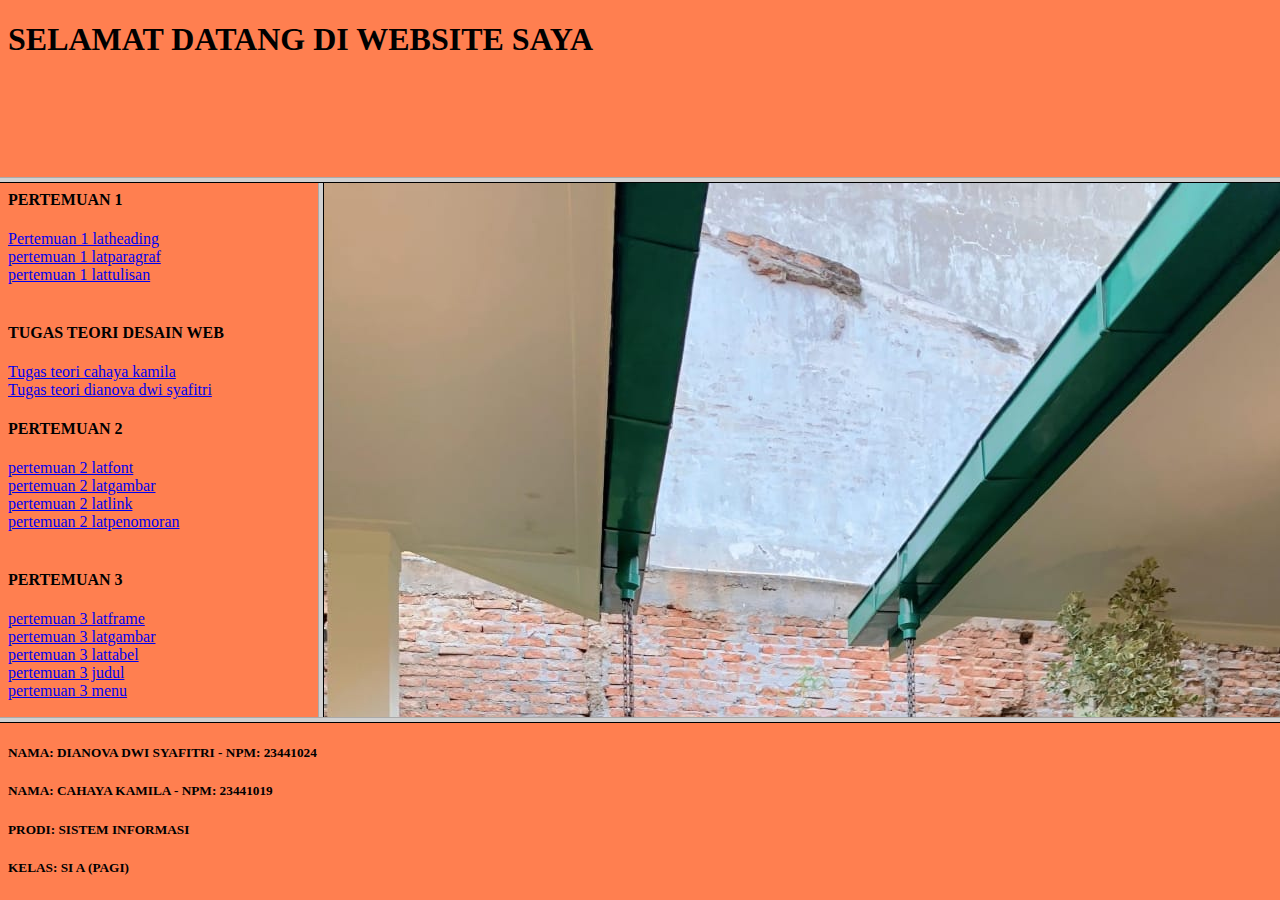
<file: index.html>
<!DOCTYPE html>
<html lang="en">
<head>
    <meta charset="UTF-8">
    <meta name="viewport" content="width=device-width, initial-scale=1.0">
    <title>Document</title>
</head>
<frameset rows="20%,*,20%">
    <frame src="./mencoba frame/judul.html" />
    <frameset cols="25%,*">
        <frame src="./mencoba frame/menu.html" name="tes"/>
        <frame src="./mencoba frame/foto.jpg" name="content"/>
    </frameset>
    <frame src="./mencoba frame/biodata.html"/> 
</frameset>
 </html>
</html>
</file>
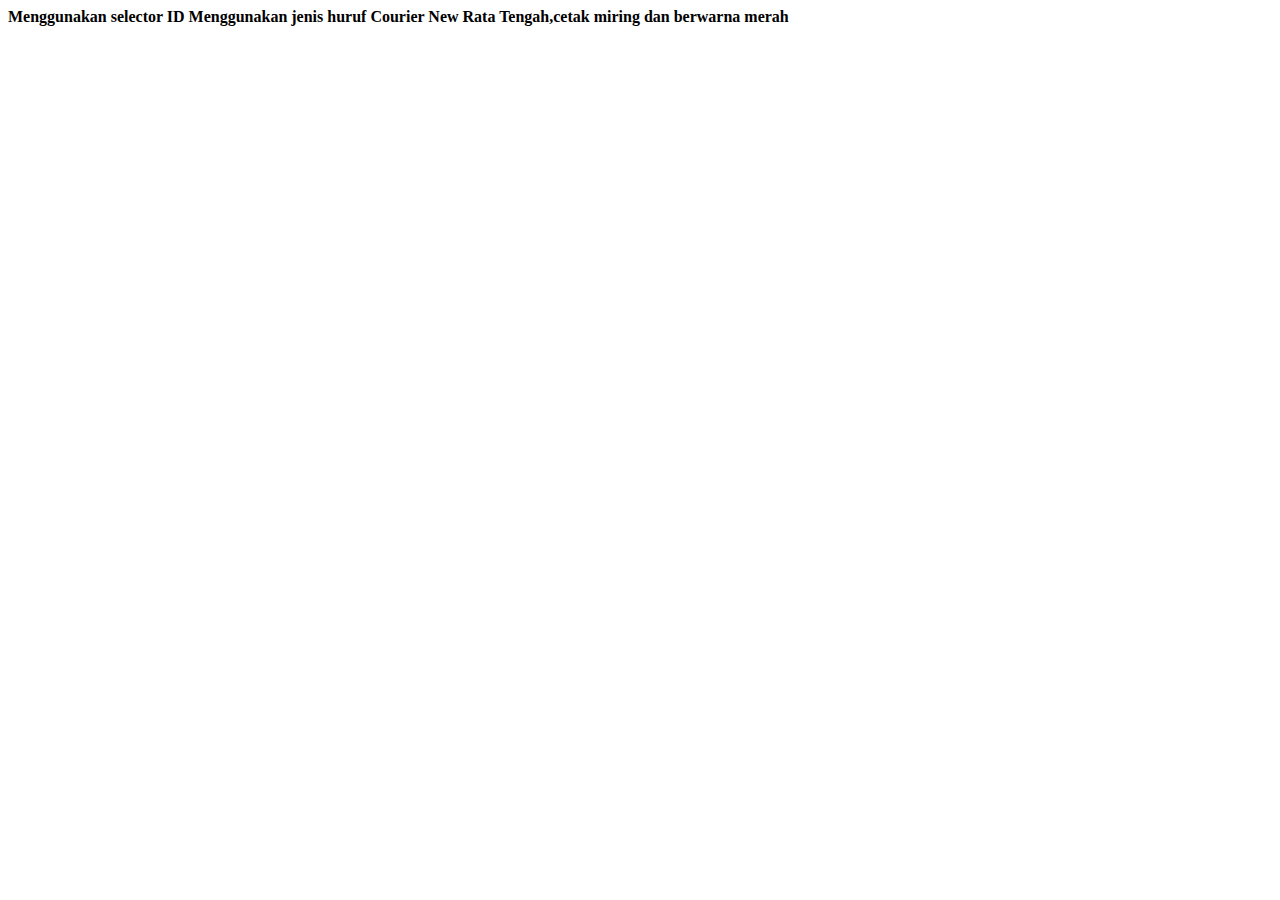
<file: latselectorid.html>
</head>
<style type="text/css">
.pakaiID
{
font-family:"Courier New", Courier, monospace;;
font-style:italic;
text-align:center;
color:#00d9ff;
}
</style>
<body>
<h4 id="pakaiID">
Menggunakan selector ID
Menggunakan jenis huruf Courier New
Rata Tengah,cetak miring dan berwarna merah</p>
</body>
</file>
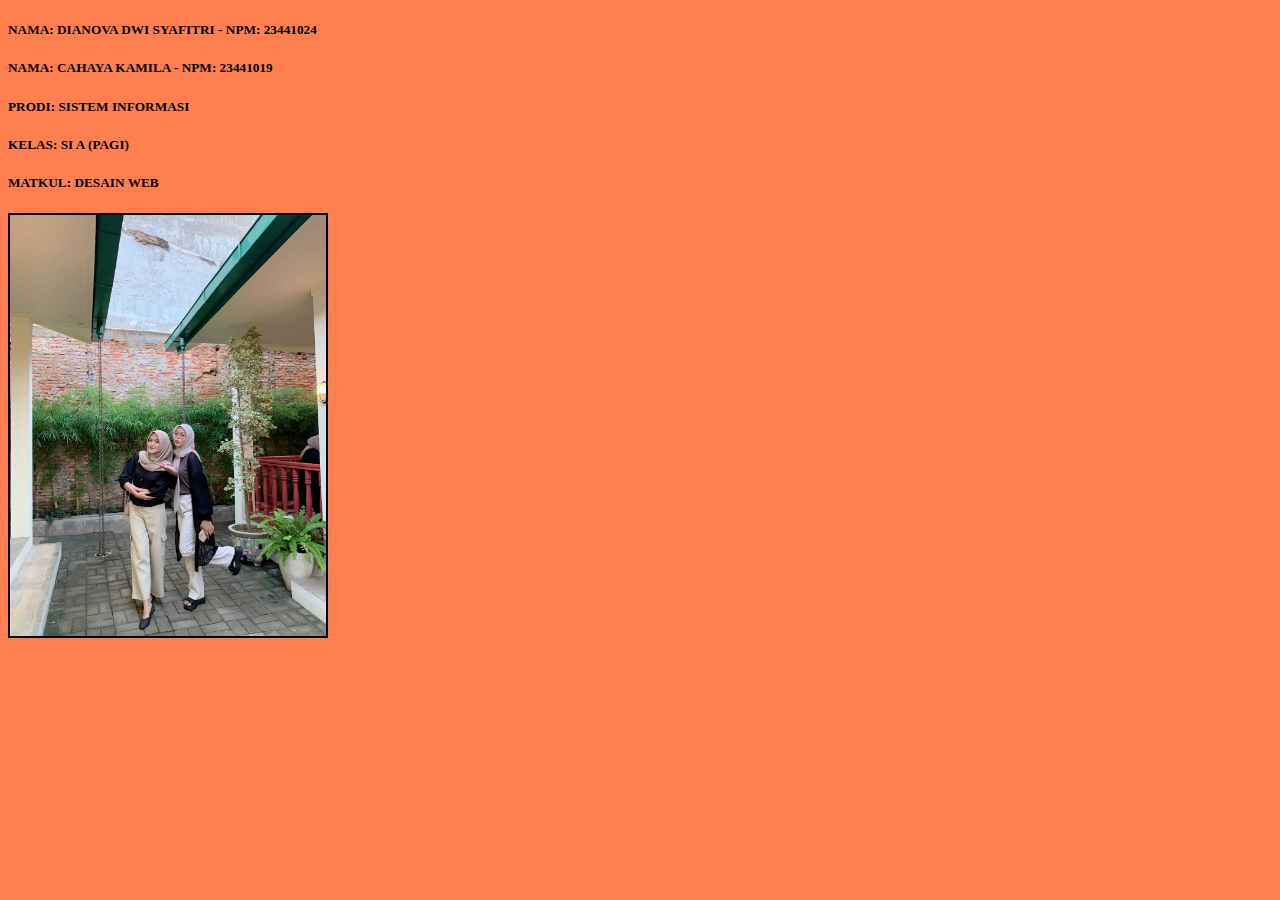
<file: mencoba frame/biodata.html>
<!DOCTYPE html>
<html lang="en">
<head>
    <meta charset="UTF-8">
    <meta name="viewport" content="width=device-width, initial-scale=1.0">
    <title>Biodata</title>
</head>  
<style>
    body{
        background-color: coral;
    }
</style>
<body>
    <h5>NAMA: DIANOVA DWI SYAFITRI - NPM: 23441024</h5>
    <h5>NAMA: CAHAYA KAMILA - NPM: 23441019</h5>
    <h5>PRODI: SISTEM INFORMASI</h5>
    <h5>KELAS: SI A (PAGI)</h5>
    <h5>MATKUL: DESAIN WEB</h5>
    <img src="foto.jpg" alt="" border="2"width="25%" height="25%">
</body>
</html>
</file>
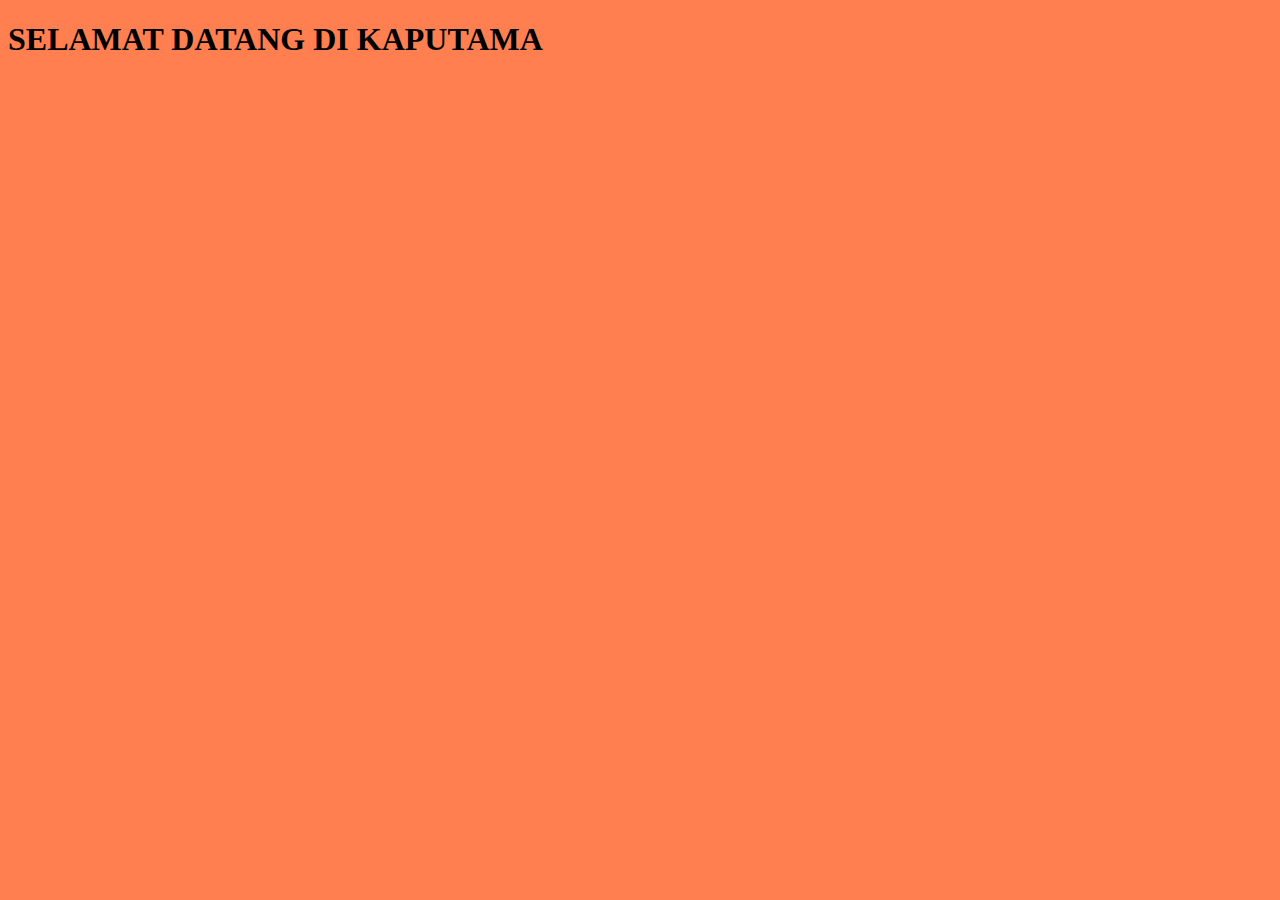
<file: mencoba frame/depan.html>
<!DOCTYPE html>
<html lang="en">
<head>
    <meta charset="UTF-8">
    <meta name="viewport" content="width=device-width, initial-scale=1.0">
    <title>Document</title>
</head>
<style>
    body{
        background-color: coral;
    }
</style>
<body>
    <h1>SELAMAT DATANG DI KAPUTAMA</h1> 
</body>
</html>
</file>
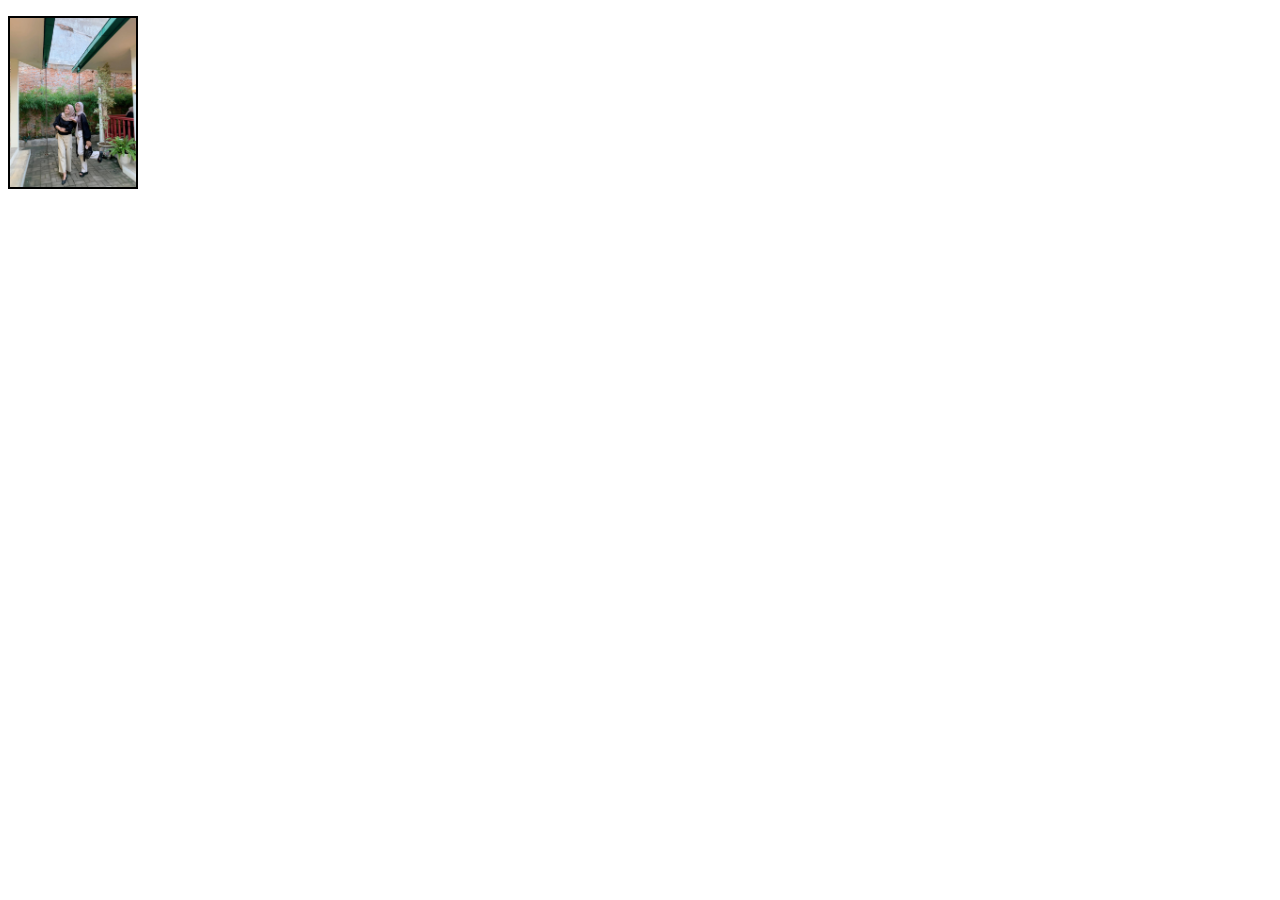
<file: mencoba frame/foto.html>
<!DOCTYPE html>
<html lang="en">
<head>
    <meta charset="UTF-8">
    <meta name="viewport" content="width=device-width, initial-scale=1.0">
    <title>Document</title>
</head>
<style>
    
</style>
<body>
    <p align="charset"</p>
    <img src="foto.jpg" border="2"width="10%" height="10%"/>
</body>
</html>
</file>
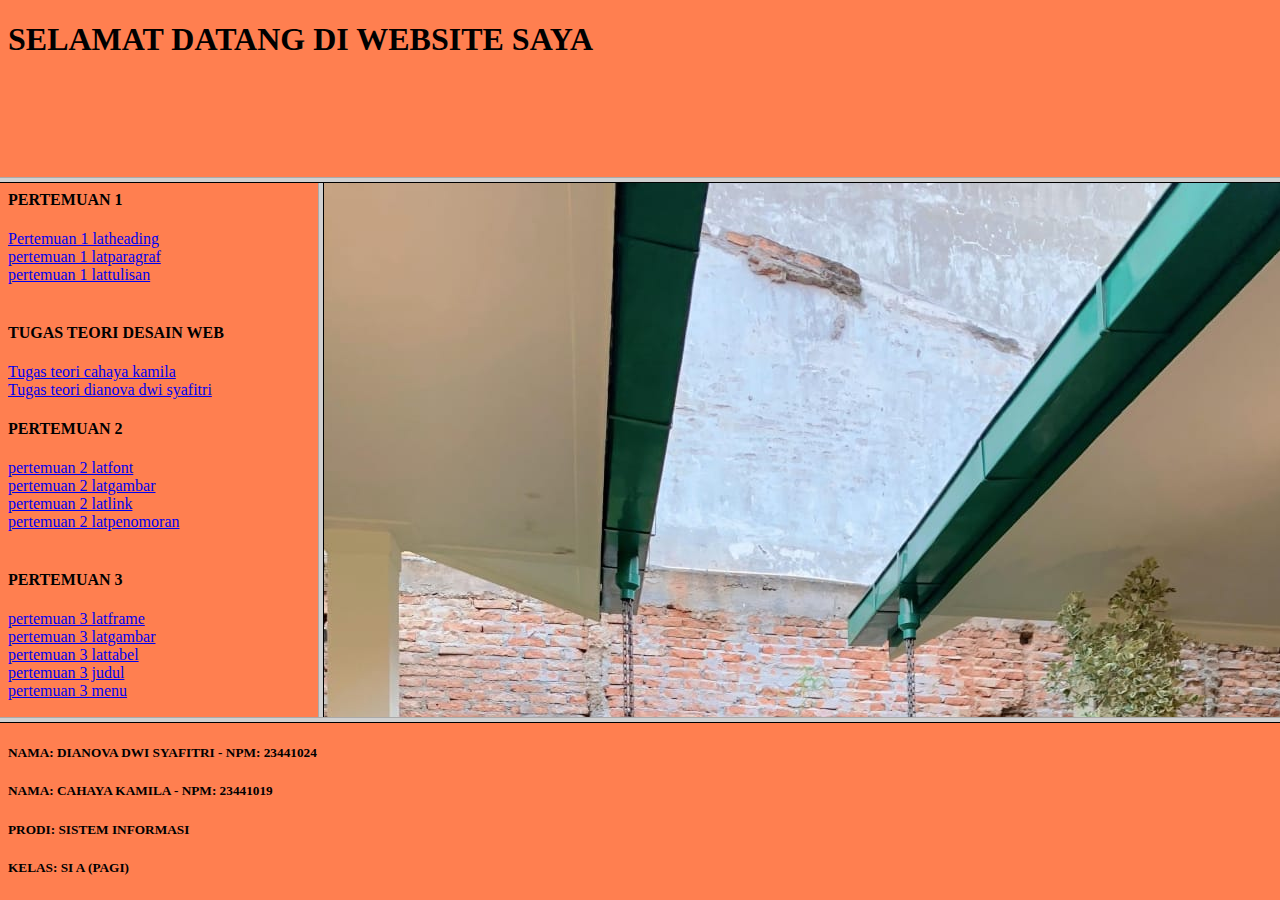
<file: mencoba frame/frameset.html>
<!DOCTYPE html>
<html lang="en">
<head>
    <meta charset="UTF-8">
    <meta name="viewport" content="width=device-width, initial-scale=1.0">
    <title>Document</title>
</head>
<frameset rows="20%,*,20%">
    <frame src="../mencoba frame/judul.html" />
    <frameset cols="25%,*">
        <frame src="../mencoba frame/menu.html" name="tes"/>
        <frame src="../mencoba frame/foto.jpg" name="content"/>
    </frameset>
    <frame src="../mencoba frame/biodata.html"/> 
</frameset>
 </html>
</html>
</file>
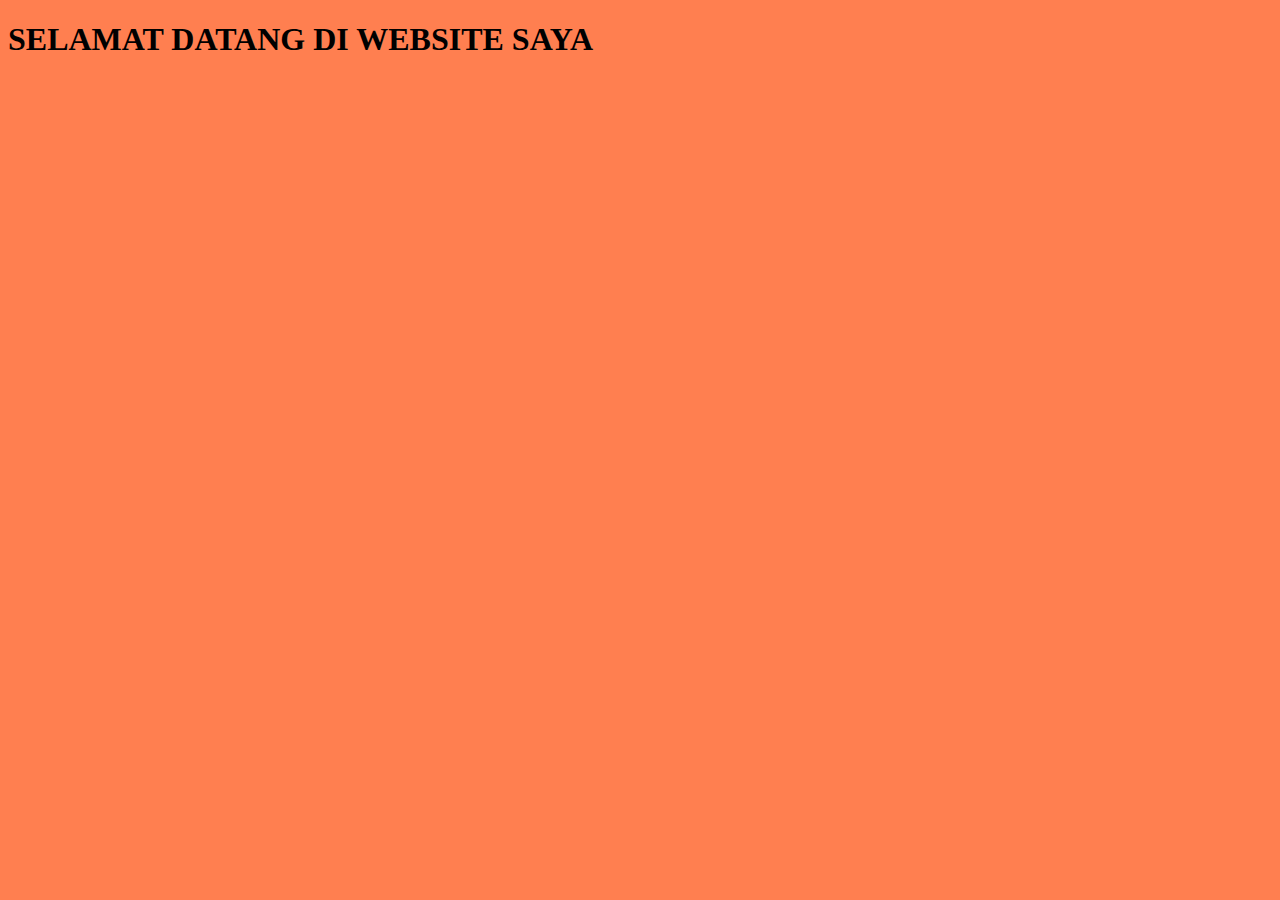
<file: mencoba frame/judul.html>
<!DOCTYPE html>
<html lang="en">
<head>
    <meta charset="UTF-8">
    <meta name="viewport" content="width=device-width, initial-scale=1.0">
    <title>Document</title>
</head>
<style>
    body{
        background-color: coral;
    }
</style>
<body>
    <h1>SELAMAT DATANG DI WEBSITE SAYA</h1>
</body>
</html>
</file>
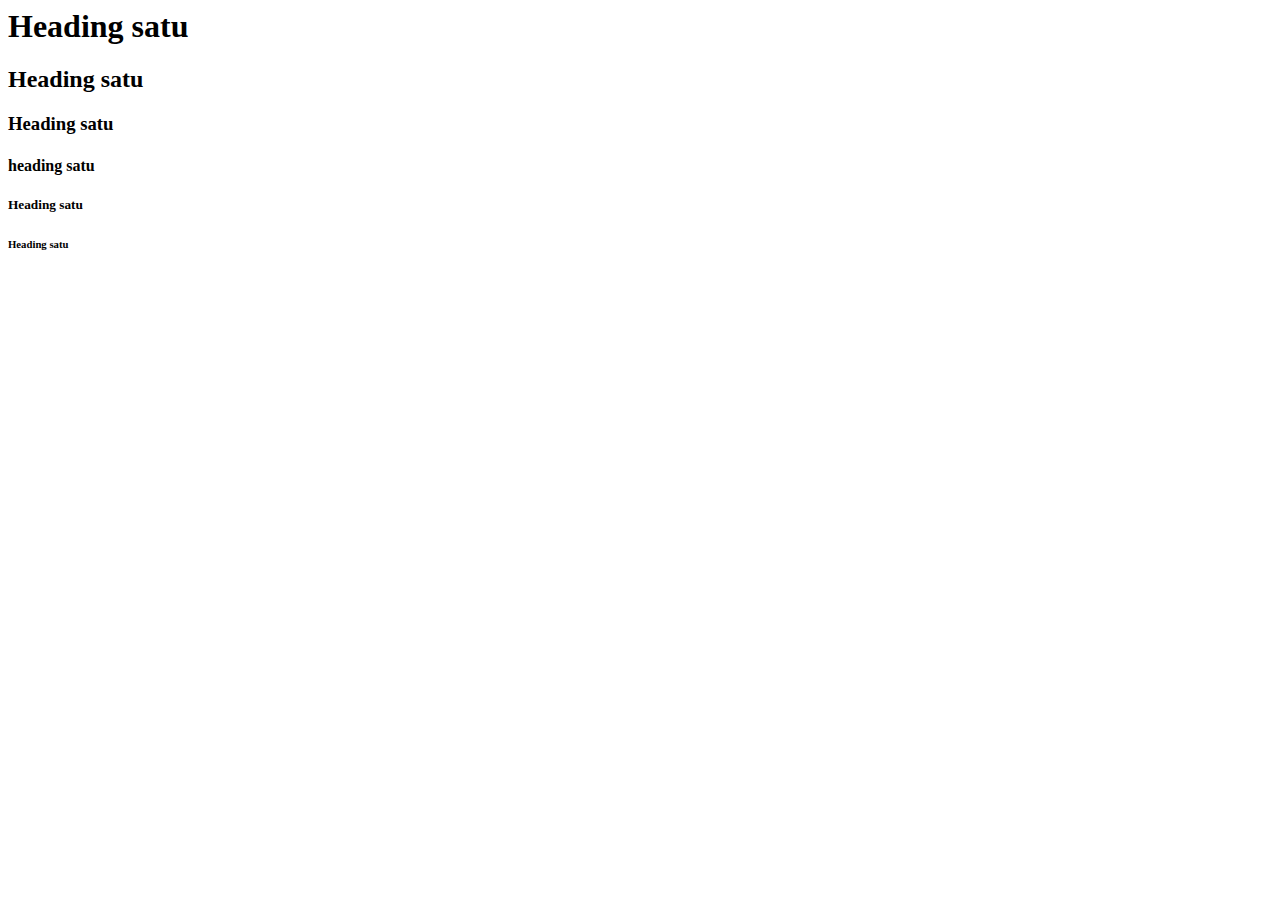
<file: Pertemuan 1/latheading.html>
<HTML>
<Head>
    <title> latihan Heading </title>
     </head>
    <body>
      <h1>Heading satu</h1>
      <h2>Heading satu</h2>
      <h3>Heading satu</h3>
      <h4>heading satu</h4>
      <h5>Heading satu</h5>
      <h6>Heading satu</h6>
      </body>
      <HTML>
</file>
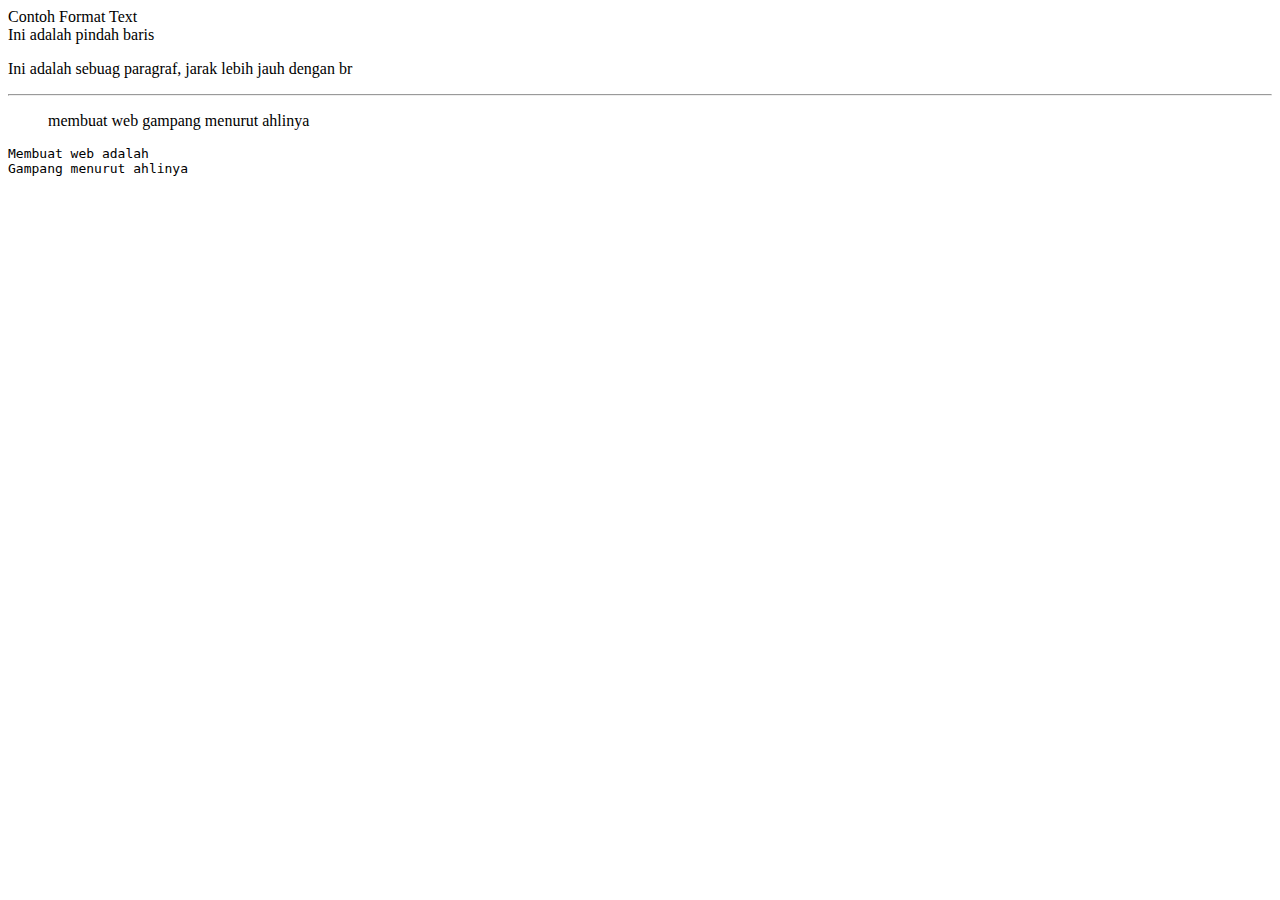
<file: Pertemuan 1/latparagraf.html>
<html>
    <head>
        <TITle> </TITle>
    </head>
    <BODY>
        Contoh Format Text
<br />Ini adalah pindah baris
<p>Ini adalah sebuag paragraf, jarak lebih jauh dengan br</p>
<hr />
<blockquote>membuat web gampang menurut ahlinya</blockquote>
<pre>Membuat web adalah
Gampang menurut ahlinya</pre>
    </BODY>
</html>
</file>
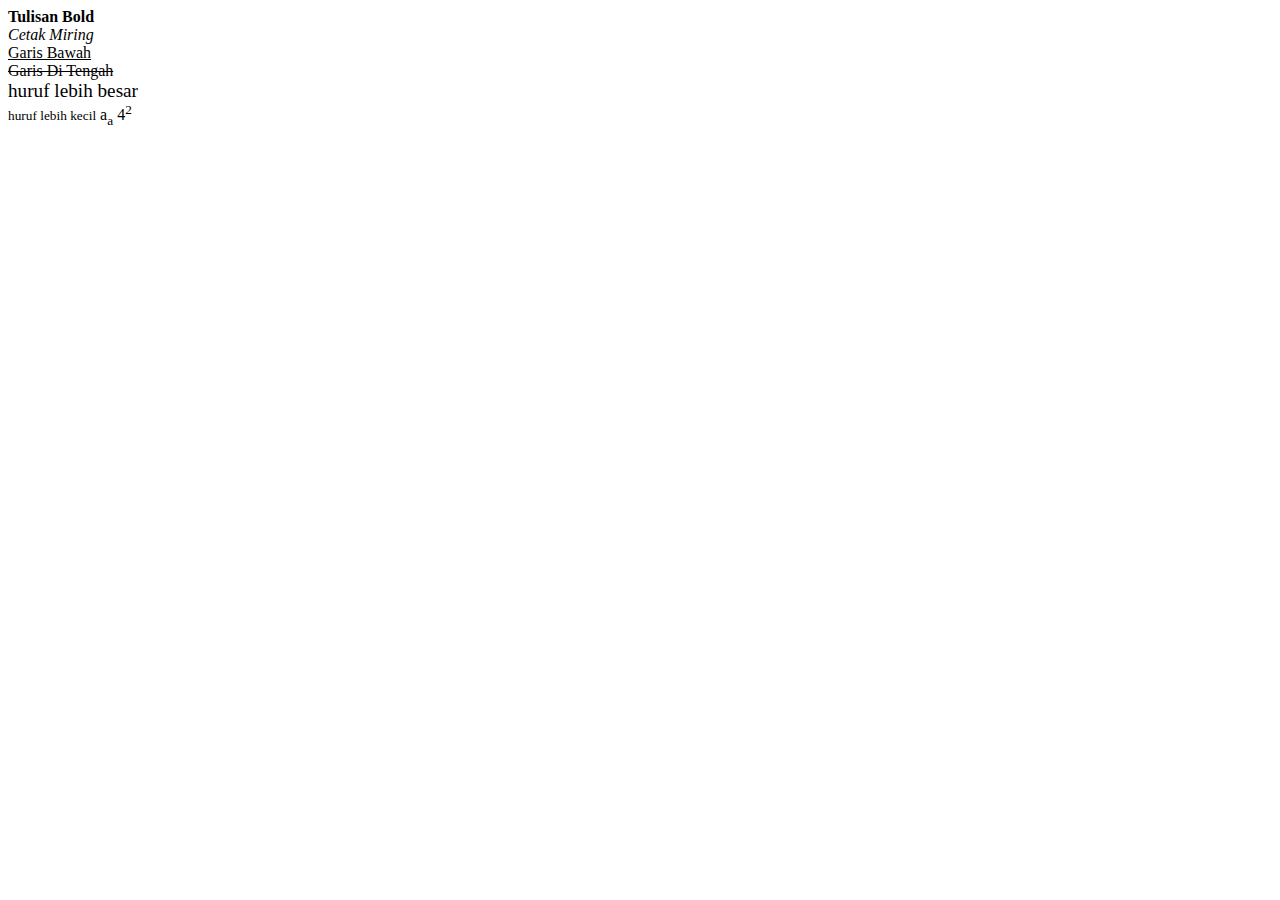
<file: Pertemuan 1/lattulisan.html>
<html>
    <head>
        <title> </title>
    </head>
    <body>
        <b>Tulisan Bold</b><br />
<i>Cetak Miring</i><br />
<u>Garis Bawah</u><br />
<strike>Garis Di Tengah</strike><br />
<big>huruf lebih besar</big><br />
<small>huruf lebih kecil</small>
a<sub>a</sub>
4<sup>2</sup>
    </body>
</html>
</file>
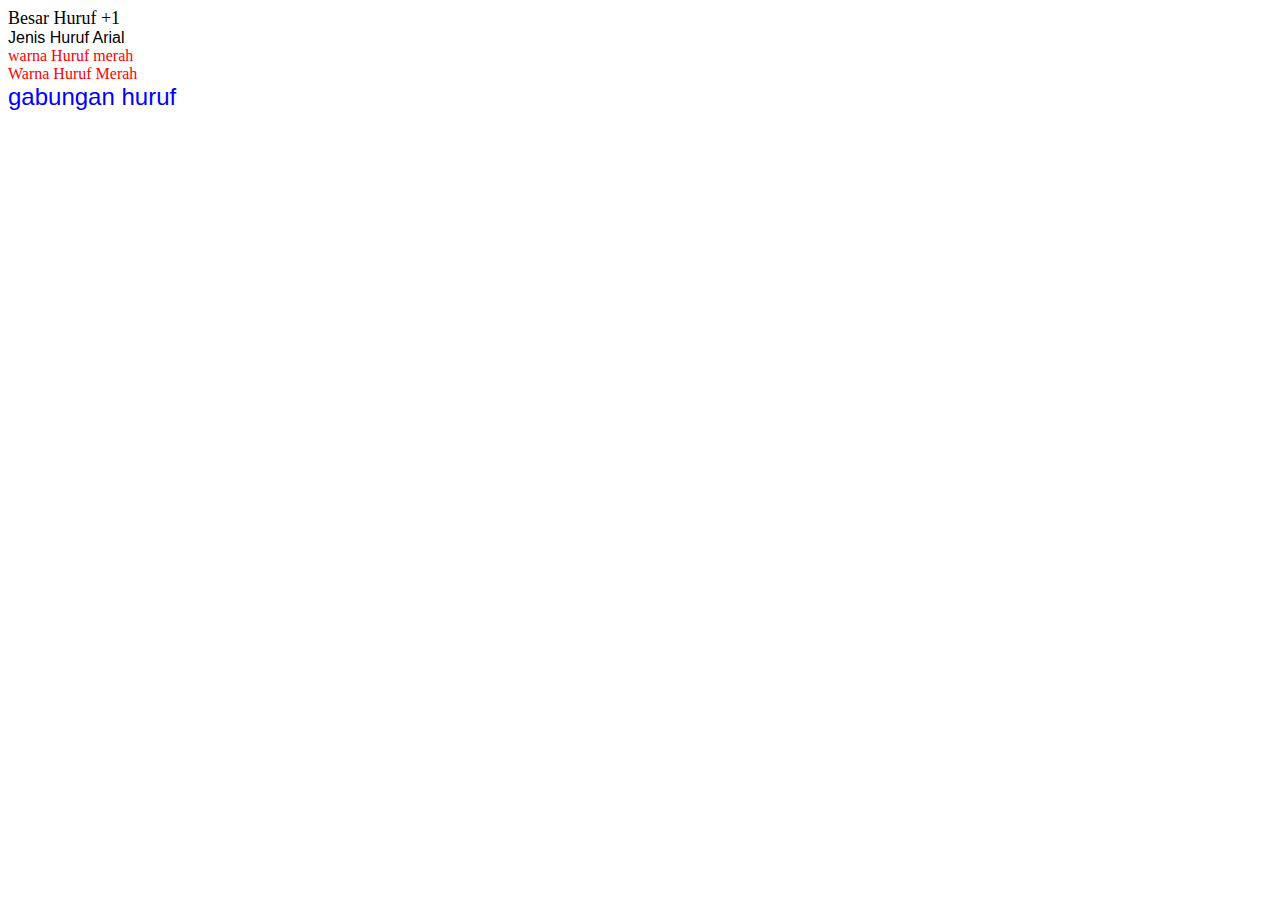
<file: pertemuan 2/latfont.html>
<html>

<head>
    <title></title>
</head>

<body>
    <font size="+1">Besar Huruf +1</font><br />
    <font face="Arial, Helvetica, sans-serif">Jenis Huruf Arial</font><br />
    <font color="#FF0000">warna Huruf merah</font><br />
    <font color="red">Warna Huruf Merah</font><br />
    <font face="Arial, Helvetica, sans-serif" size="+2" color="#0000FF">gabungan huruf</font>
</body>

</html>
</file>
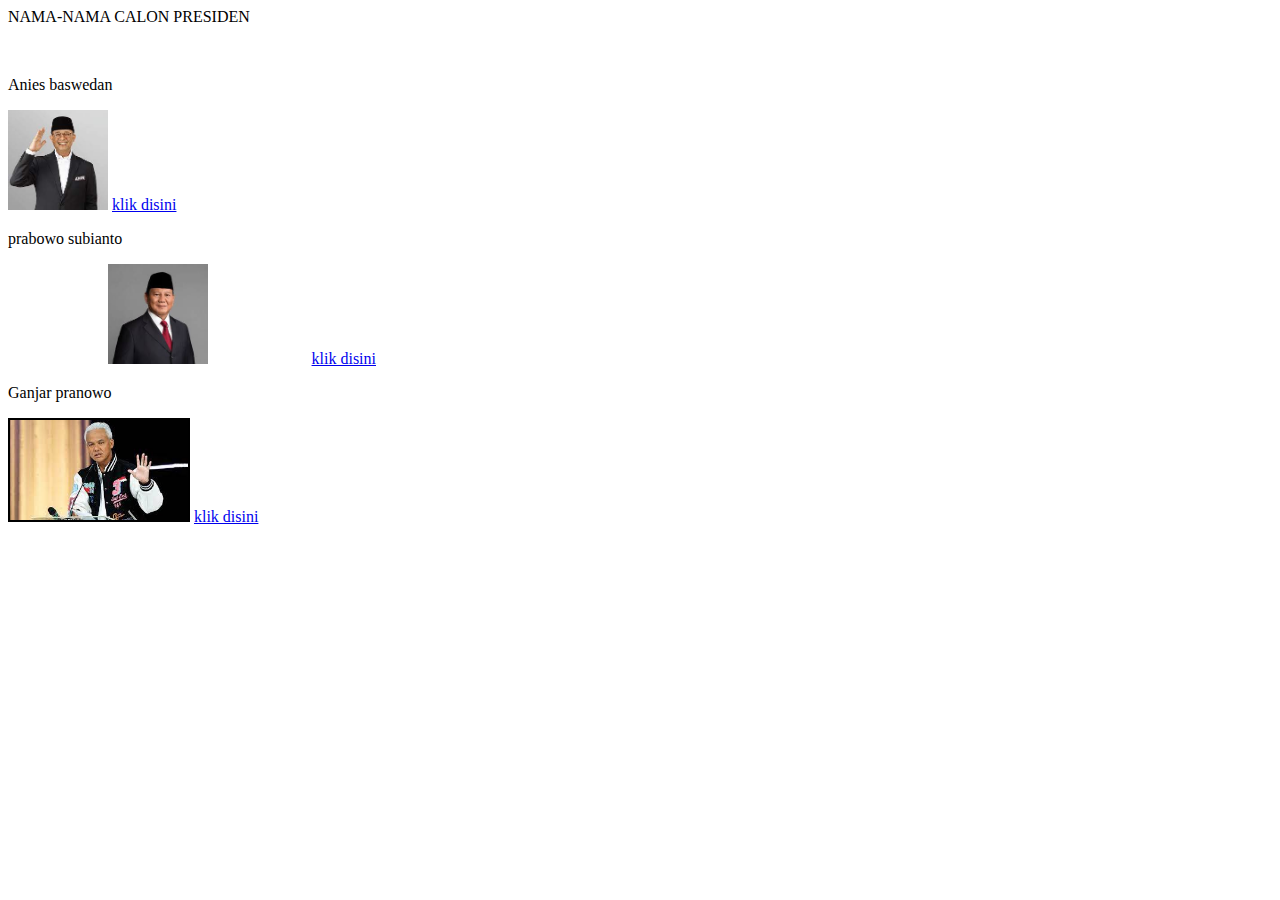
<file: pertemuan 2/latihan2.html>
<html>
    <head>
        <title></title>
    </head>
    <p>NAMA-NAMA CALON PRESIDEN</p>
    <br>
    <p>Anies baswedan</p>
    <img src="anies.jpeg" height="100"/>
    <a href="anies.jpeg">klik disini</a>

    <p>prabowo subianto</p>
    <img src="prabowo.jpeg" height="100" hspace="100" />
    <a href="prabowo.jpeg">klik disini</a>

    <p>Ganjar pranowo</p>
    <img src="ganjar.jpeg" border="2" height="100"/>
    <a href="ganjar.jpeg">klik disini</a>
    <body>
        </html>
</file>
